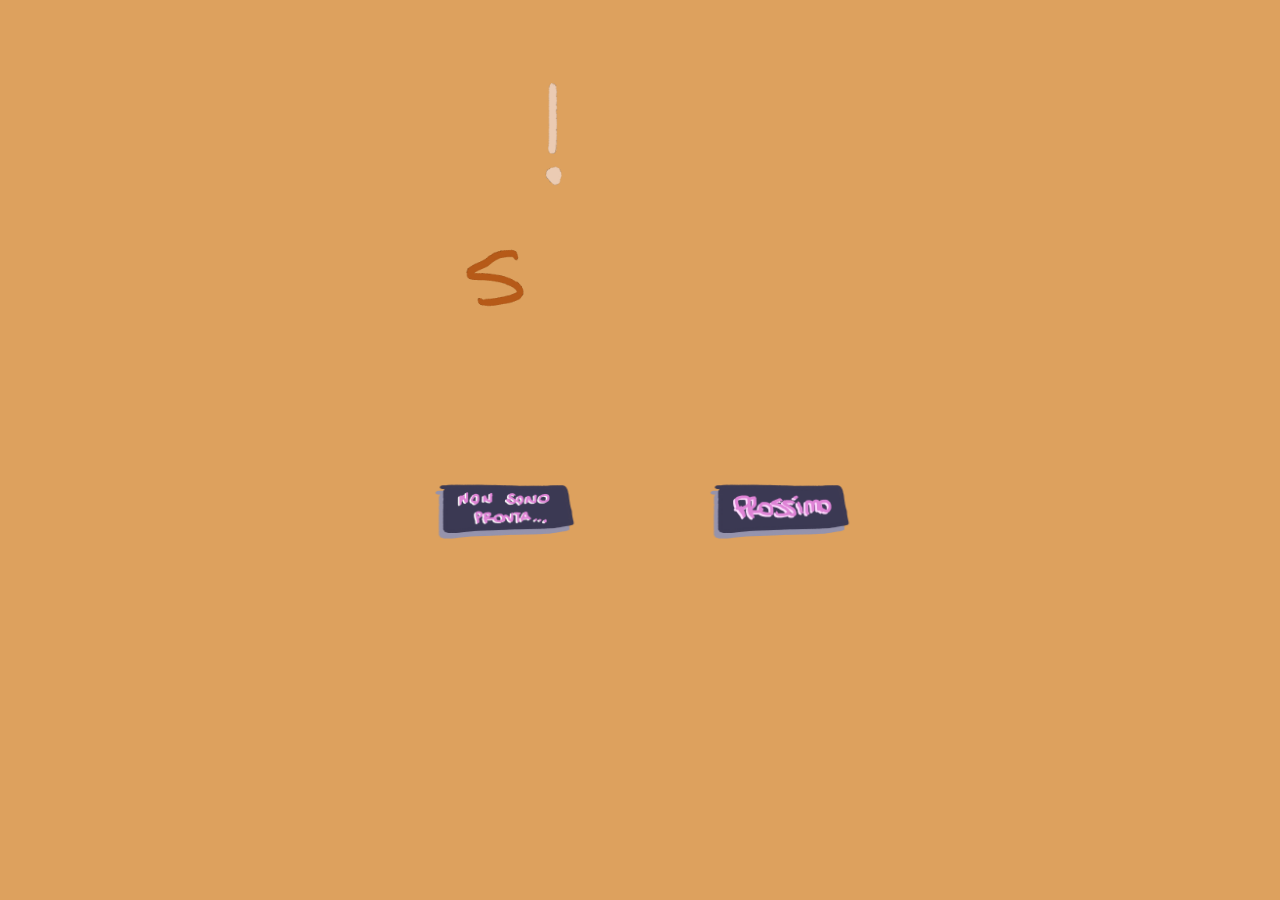
<file: index.html>
<!DOCTYPE html>
<html lang="it">
<head>
    <meta charset="UTF-8">
    <meta name="viewport" content="width=device-width, initial-scale=3">
    <title>It's your birthday!</title>
    <link rel="stylesheet" href="style.css" />
</head>
<body>
<!-- Gif -->
     <img src="sorpresa.gif" class="sorpresa-gif" alt="una-gif-colorata" style="width: 400px; height: 400px"/>

 <!-- Buttons -->
<div class="answerbuttons">  
    <a href="nonsonopronta.html">
        <img src="button_non_sono_pronta.png" id="non-sono-pronta" alt="non-pronta" style="width: 250px; height:250px"/>
    </a>
   
    <a href="PROSSIMO.html">
         <img src="button_prossimo.png" id="prossimo" alt="next" style="width: 250px; height: 250px"/>  
    </a>
</div>

    <script scr = "script.js"></script>
</body>
</html>
</file>
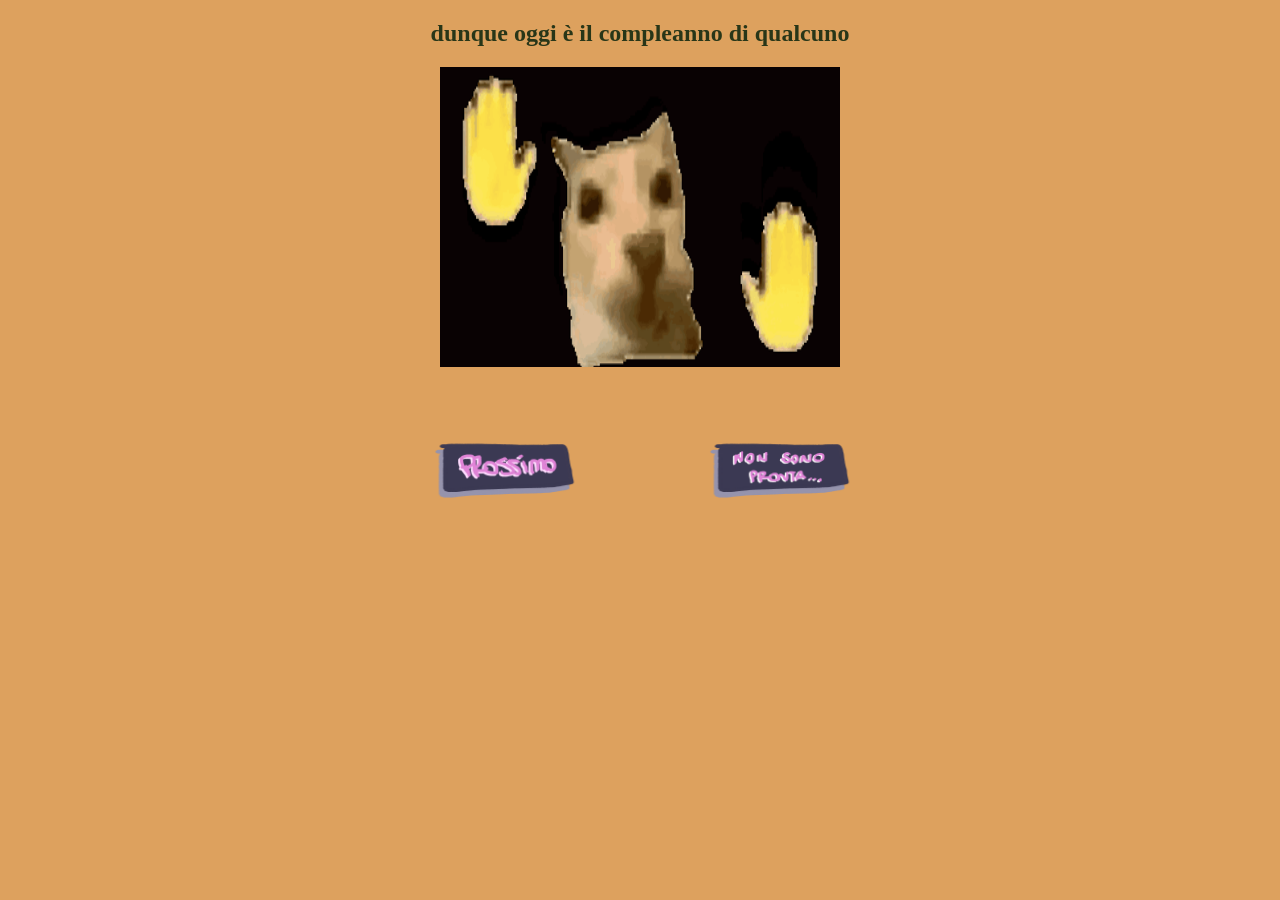
<file: PROSSIMO.html>
<!DOCTYPE html>
<html lang="it">
<head>
    <meta charset="UTF-8">
    <meta name="viewport" content="width=device-width, initial-scale=3">
    <title>It's your birthday!</title>
    <link rel="stylesheet" href="style.css" />
</head>
<body>

     <!-- Phrase 1 -->
     <div id="frase-1">
        <div class="si-invecchia">
             <h2 id="scritta">dunque oggi è il compleanno di qualcuno</h2>
             <img src="Wioppi Dance Lerolero GIF – Wioppi Dance Wioppi Lerolero – otkrijte i dijelite GIF-ove.gif" class="yeah" id="heck-yeah" style="width: 400px; height: 300px"/>
            
<!-- Buttons -->
<div class="answerbuttons">  
    <a href="sonoprontissima.html">
       <img src="button_prossimo.png" id="pronti-button" alt="ready-button" style="width: 250px; height: 250px"/>
    </a>
     <a href="nonsonopronta.html">
        <img src="button_non_sono_pronta.png" id="non-sono-pronta" alt="non-pronta" style="width: 250px; height:250px"/>
    </a>
</file>
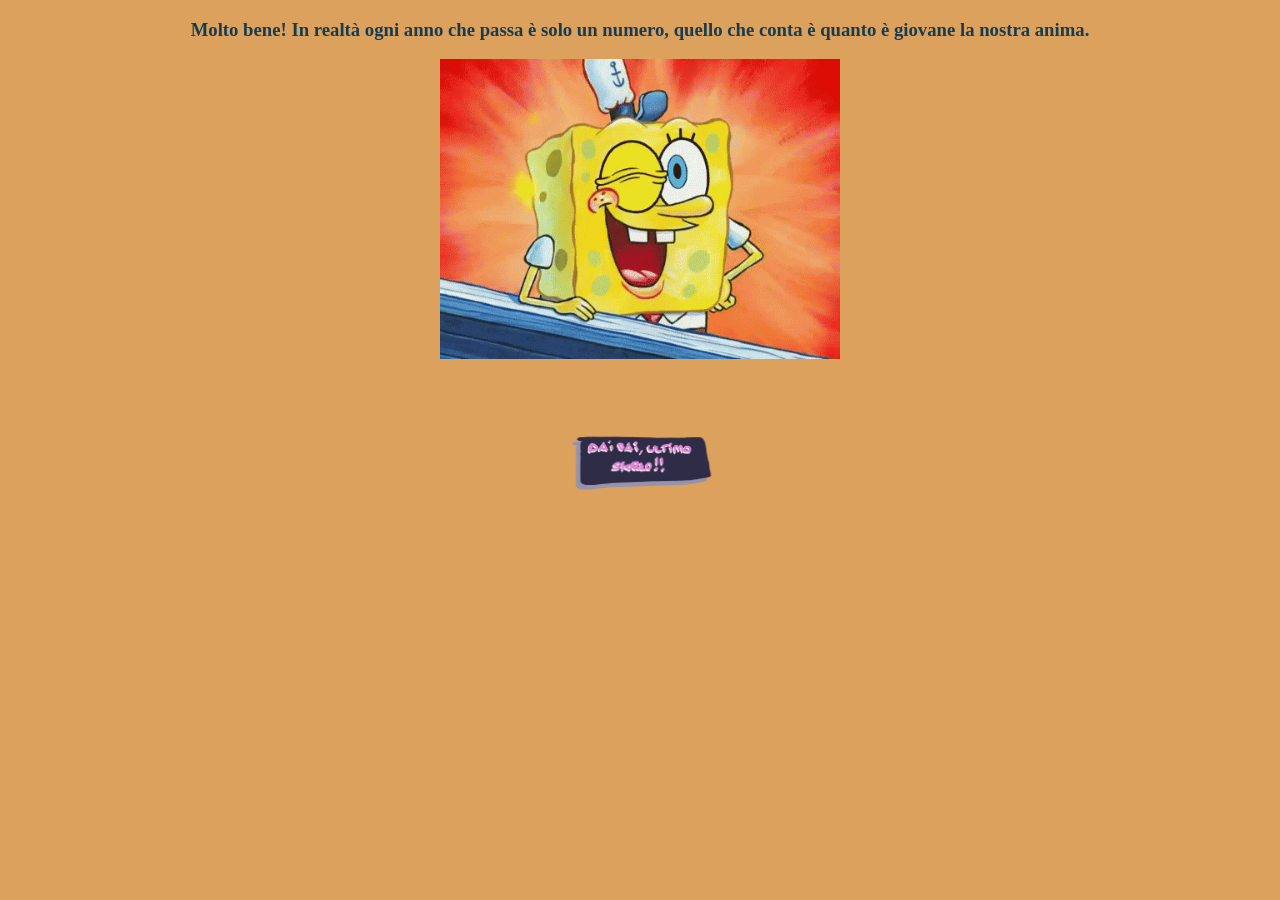
<file: SI.html>
<!DOCTYPE html>
<html lang="it">
<head>
    <meta charset="UTF-8">
    <meta name="viewport" content="width=device-width, initial-scale=3">
    <title>It's your birthday!</title>
    <link rel="stylesheet" href="style.css" />
</head>
<body>

<!-- Phrase 2-->
     <div id="frase-2">
        <div class="sicura">
            <h3 id="sei-proprio-sicura?">Molto bene! In realtà ogni anno che passa è solo un numero, quello che conta è quanto è giovane la nostra anima.</h3>
            <img src="Sponge Bob Wink GIF - Sponge Bob Wink Cute - Discover & Share GIFs.gif" class="yeah" id="heck-yeah" style="width: 400px; height: 300px"/>

        </div>

<!-- Buttons -->
<div class="answerbuttons">  
    <a href="ultimosforzo.html">
       <img src="button_ultimo_sforzo.png" id="pronti-button" alt="ready-button" style="width: 250px; height: 250px"/>
    </a>
</file>
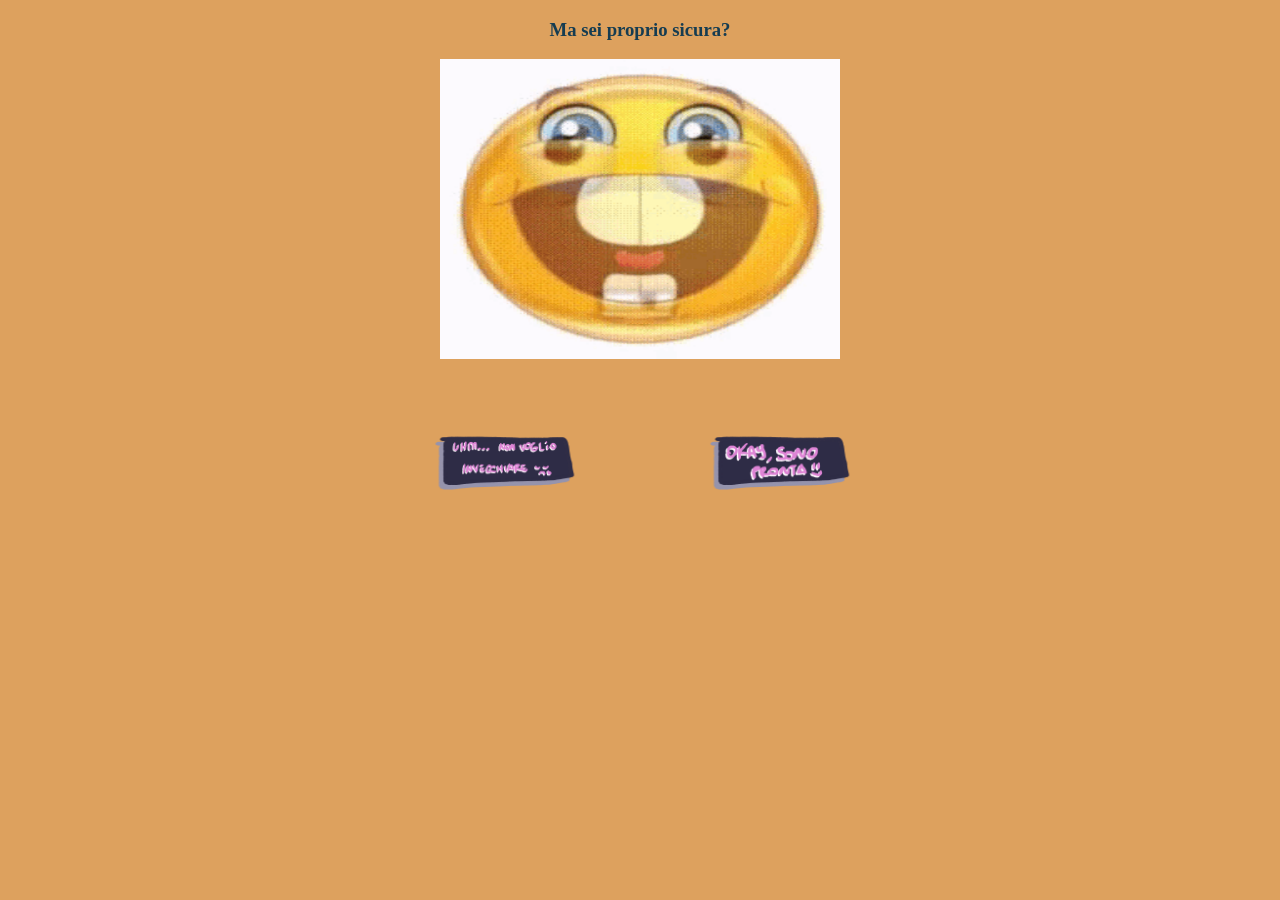
<file: sonoprontissima.html>
<!DOCTYPE html>
<html lang="it">
<head>
    <meta charset="UTF-8">
    <meta name="viewport" content="width=device-width, initial-scale=3">
    <title>It's your birthday!</title>
    <link rel="stylesheet" href="style.css" />
</head>
<body>
     <!-- Phrase 2-->
     <div id="frase-2">
        <div class="sicura">
            <h3 id="sei-proprio-sicura?">Ma sei proprio sicura?</h3>
            <img src="243 GIF - 243 - Discover & Share GIFs.gif" class="yeah" id="heck-yeah" style="width: 400px; height: 300px"/>

        </div>
<!-- Buttons -->
<div class="answerbuttons">  
    <a href="uhm.html">
        <img src="button_non_voglio_invecchiare.png" id="non-proprio" alt="uhm" style="width: 250px; height:250px"/>
    </a>
    <a href="SI.html">
         <img src="button_okay_sono_pronta.png" id="SI" alt="yes" style="width: 250px; height: 250px"/>  
    </a>
</div>
</file>
<file: style.css>
html {
    height: 40%;
    width: 40;
}

h2{
    color: #283618;
    text-align: center;
}

h3{
    color: #153c51;
    text-align: center;
}

h4{
    color: #840d0d;
    text-align: center;
}

h5{
    color:#153c51;
    text-align: center;
    font-size: medium;
}

h6{
    color: #270435;
    text-align: center;
    font-size: medium;
}

body{
    background-color: #dda15e;
    font-family: fantasy;
}

/* buttons */
.answerbuttons {
    display: flex;
    justify-content: center;
    gap: 25px;
    position: relative;
    cursor: pointer;
    transition: 150ms ease;
}

.sorpresa-gif{
     height: 300px;
    display: block;
    margin-left: auto;
    margin-right: auto;
}

.yeah{
    height: 300px;
    display: block;
    margin-left: auto;
    margin-right: auto;
}

.bastonate{
     height: 300px;
    display: block;
    margin-left: auto;
    margin-right: auto;
}

.yuppie{
    height: 300px;
    display: block;
    margin-left: auto;
    margin-right: auto;
}

.firma{
    height:200px;
    display: flex;
}
</file>
